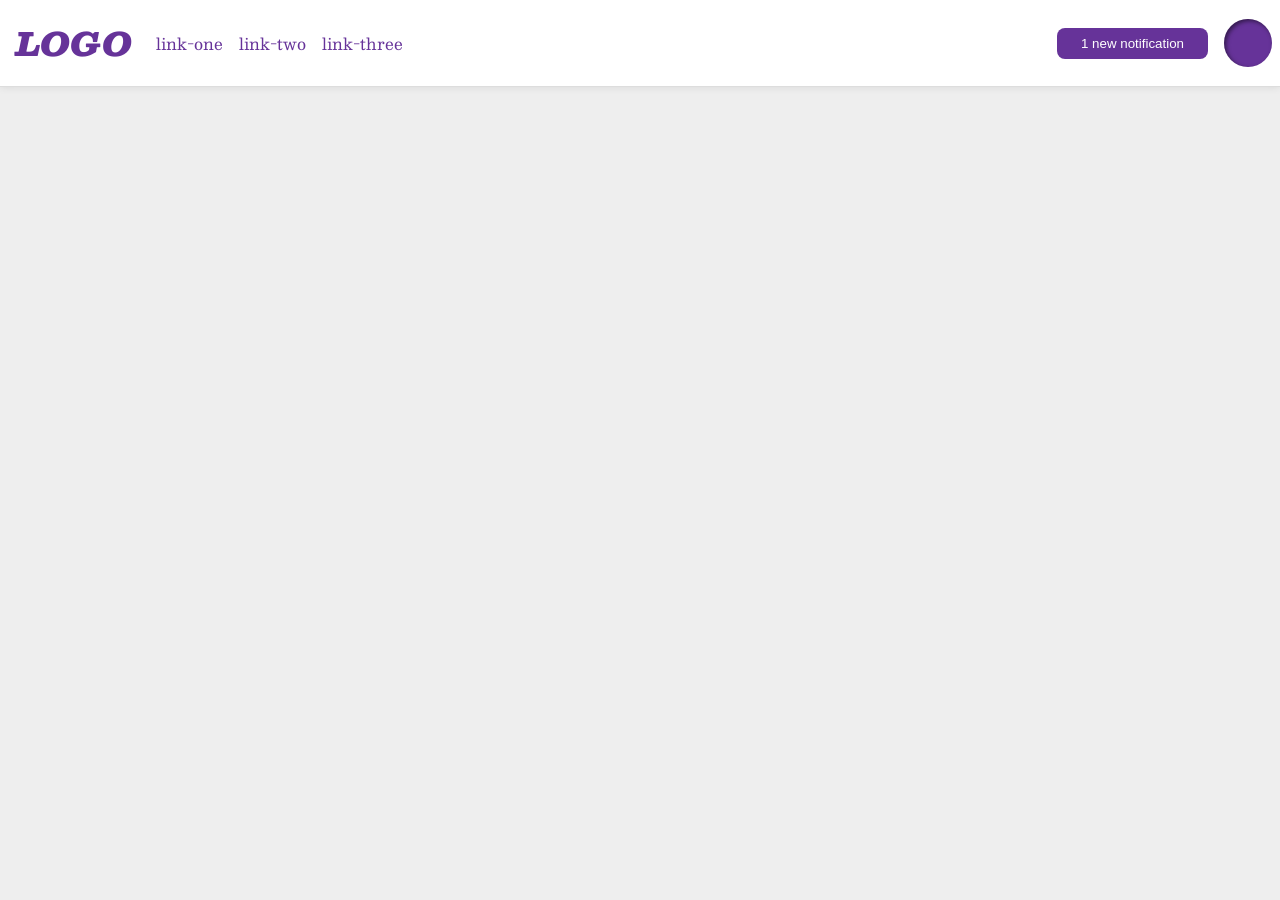
<file: flex/03-flex-header-2/index.html>
<!DOCTYPE html>
<html lang="en">
  <head>
    <meta charset="UTF-8">
    <meta http-equiv="X-UA-Compatible" content="IE=edge">
    <meta name="viewport" content="width=device-width, initial-scale=1.0">
    <title>Flex Header 2</title>
    <link rel="stylesheet" href="style.css">
  </head>
  <body>
   
      <div class="header">
        <div class="left-header">
        <div class="logo">
          LOGO
        </div>
        <ul class="links">
          <li><a href="https://google.com">link-one</a></li>
          <li><a href="https://google.com">link-two</a></li>
          <li><a href="https://google.com">link-three</a></li>
        </ul>
      </div>
      <div class="right-header">
        <button class="notifications">
          1 new notification
        </button>
        <div class="profile-image"></div>
      </div>
    </body>
  </html>
</file>
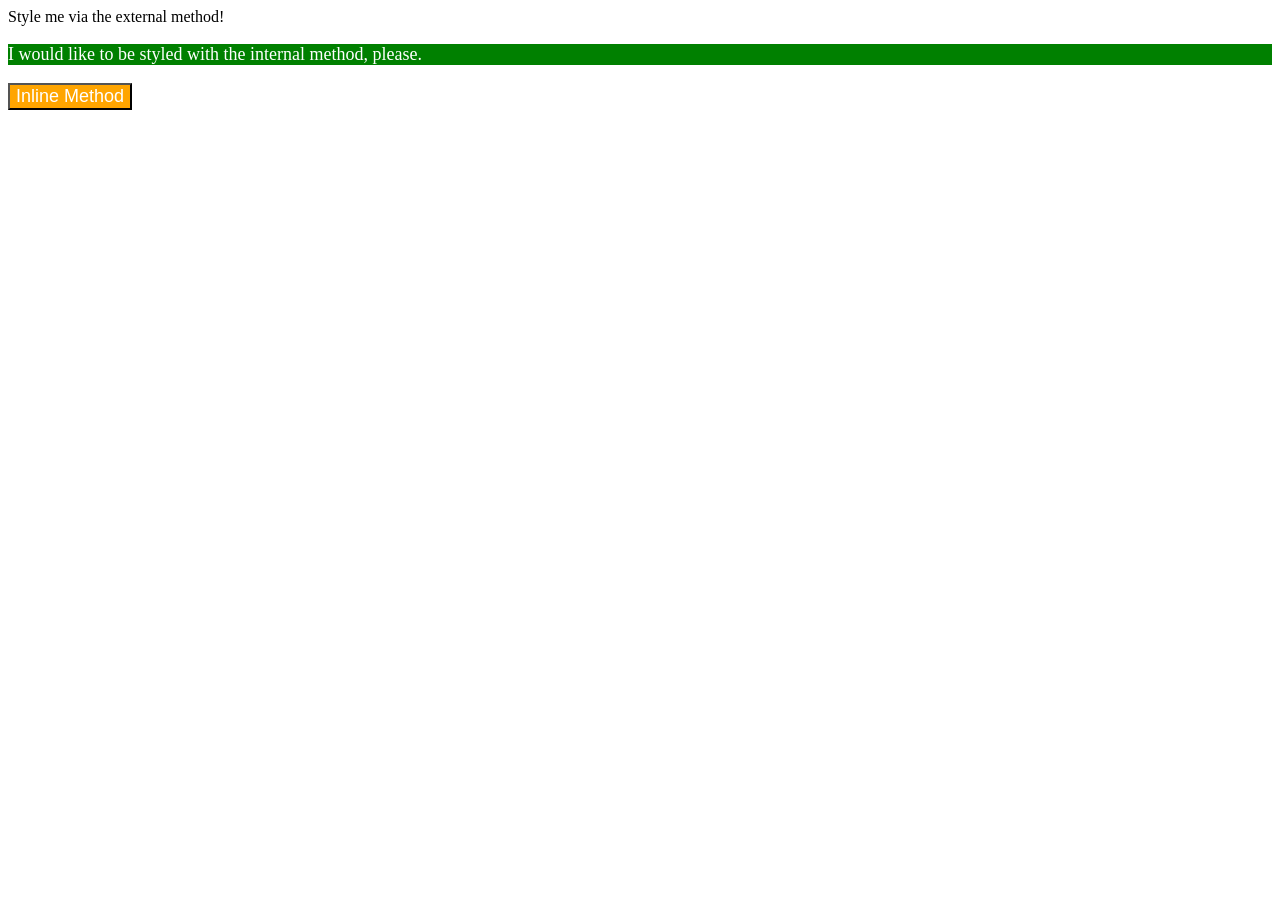
<file: foundations/01-css-methods/index.html>
<!DOCTYPE html>
<html lang="en">
  <head>
    <meta charset="UTF-8">
    <meta http-equiv="X-UA-Compatible" content="IE=edge">
    <meta name="viewport" content="width=device-width, initial-scale=1.0">
    <!--External css method-->
    <link rel="stylesheet" href="style.css">
    <title>Methods for Adding CSS</title>
    <!--Internal css method-->
    <style>
      p {
        color: white;
        background-color: green;
        font-size: 18px;
      }
    </style>
  </head>
  <body>
    <div>Style me via the external method!</div>
    <p>I would like to be styled with the internal method, please.</p>
    <!--CSS using the inline method-->
    <button style="background-color: orange; color: white; font-size: 18px;">Inline Method</button>
  </body>
</html>
</file>
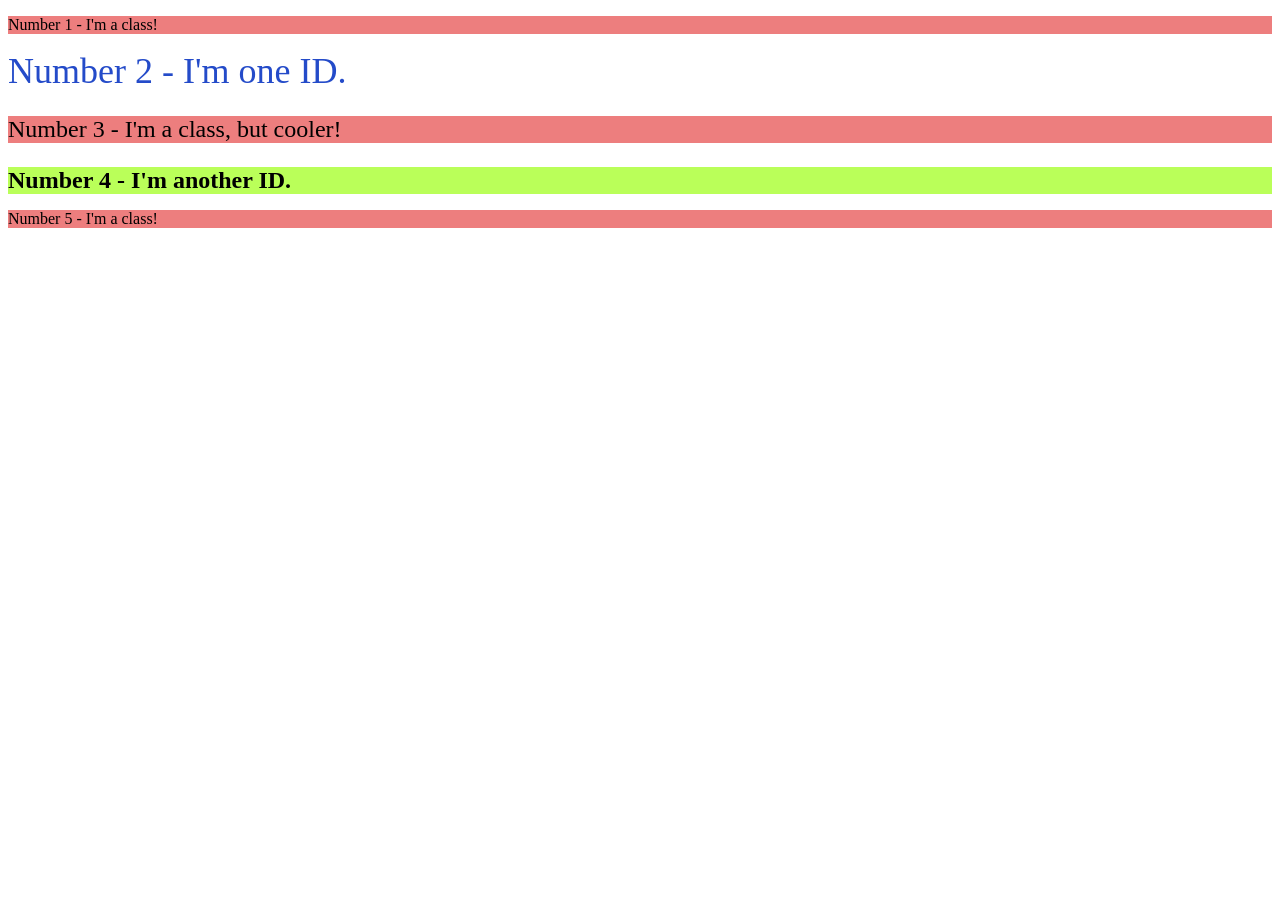
<file: foundations/02-class-id-selectors/index.html>
<!DOCTYPE html>
<html lang="en">
  <head>
    <meta charset="UTF-8">
    <meta http-equiv="X-UA-Compatible" content="IE=edge">
    <meta name="viewport" content="width=device-width, initial-scale=1.0">
    <title>Class and ID Selectors</title>
    <link rel="stylesheet" href="style.css">
  </head>
  <body>
    <p class="odd">Number 1 - I'm a class!</p>
    <div id="even">Number 2 - I'm one ID.</div>
    <p class="odd adjust-font-size">Number 3 - I'm a class, but cooler!</p>
    <div id="four">Number 4 - I'm another ID.</div>
    <p class="odd">Number 5 - I'm a class!</p>
  </body>
</html>
</file>
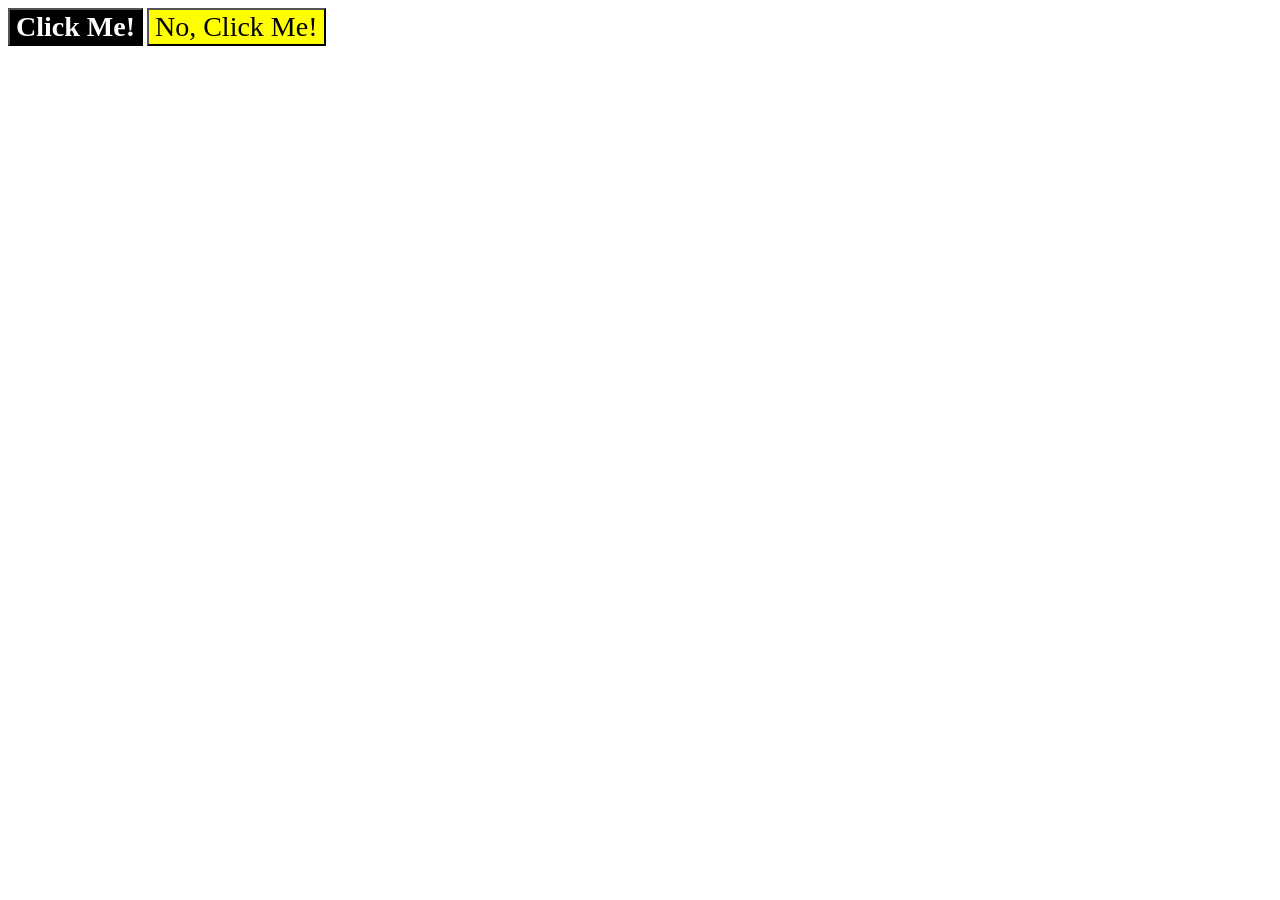
<file: foundations/03-grouping-selectors/index.html>
<!DOCTYPE html>
<html lang="en">
  <head>
    <meta charset="UTF-8">
    <meta http-equiv="X-UA-Compatible" content="IE=edge">
    <meta name="viewport" content="width=device-width, initial-scale=1.0">
    <title>Grouping Selectors</title>
    <link rel="stylesheet" href="style.css">
  </head>
  <body>
    <button class="first">Click Me!</button>
    <button class="second">No, Click Me!</button>
  </body>
</html>
</file>
<file: flex/03-flex-header-2/style.css>
/* this is some magical font-importing.  
you'll learn about it later. */
@import url('https://fonts.googleapis.com/css2?family=Besley:ital,wght@0,400;1,900&display=swap');

body {
  margin: 0;
  background: #eee;
  font-family: Besley, serif;
}

.header {
  background: white;
  border-bottom: 1px solid #ddd;
  box-shadow: 0 0 8px rgba(0,0,0,.1);
  display: flex;
  justify-content: space-between;
  padding: 8px;
}

.profile-image {
  background: rebeccapurple;
  box-shadow: inset 2px 2px 4px rgba(0,0,0,.5);
  border-radius: 50%;
  width: 48px;
  height: 48px;
}

.logo {
  color: rebeccapurple;
  font-size: 32px;
  font-weight: 900;
  font-style: italic;
  padding: 8px;
}

button {
  border: none;
  border-radius: 8px;
  background: rebeccapurple;
  color: white;
  padding: 8px 24px;
}

a {
  /* this removes the line under our links */
  text-decoration: none;
  color: rebeccapurple;
}

ul {
  list-style-type: none;
  display: flex;
  margin: 0px;
  padding: 0px;
  gap: 16px;
}

.left-header, .right-header{
  display: flex;
  align-items: center;
  gap: 16px;

}
</file>
<file: foundations/01-css-methods/style.css>
.div {
    background-color: red;
    color: white;
    font-size : 32px;
    text-align: center;
    font-weight: bold;
}
</file>
<file: foundations/02-class-id-selectors/style.css>
.odd{
    background-color: rgb(237, 126, 126);
    font-family: 'Verdana' 'DejaVu Sans' 'sans-serif';
}
#even{
    color: rgb(36, 75, 201);
    font-size: 36px;
}
.adjust-font-size{
    font-size: 24px;
}

#four{
    background-color: rgb(186, 255, 89);
    font-size: 24px;
    font-weight: bold;
}
</file>
<file: foundations/03-grouping-selectors/style.css>
.first {
    background-color: black;
    color: white;
    font-weight: bold;
}

.second {
    background-color: yellow
}

.first, .second{
    font-size: 28px;
    font-family: "Hellvetica", "Times New Roman", "sans-serif";
}
</file>
